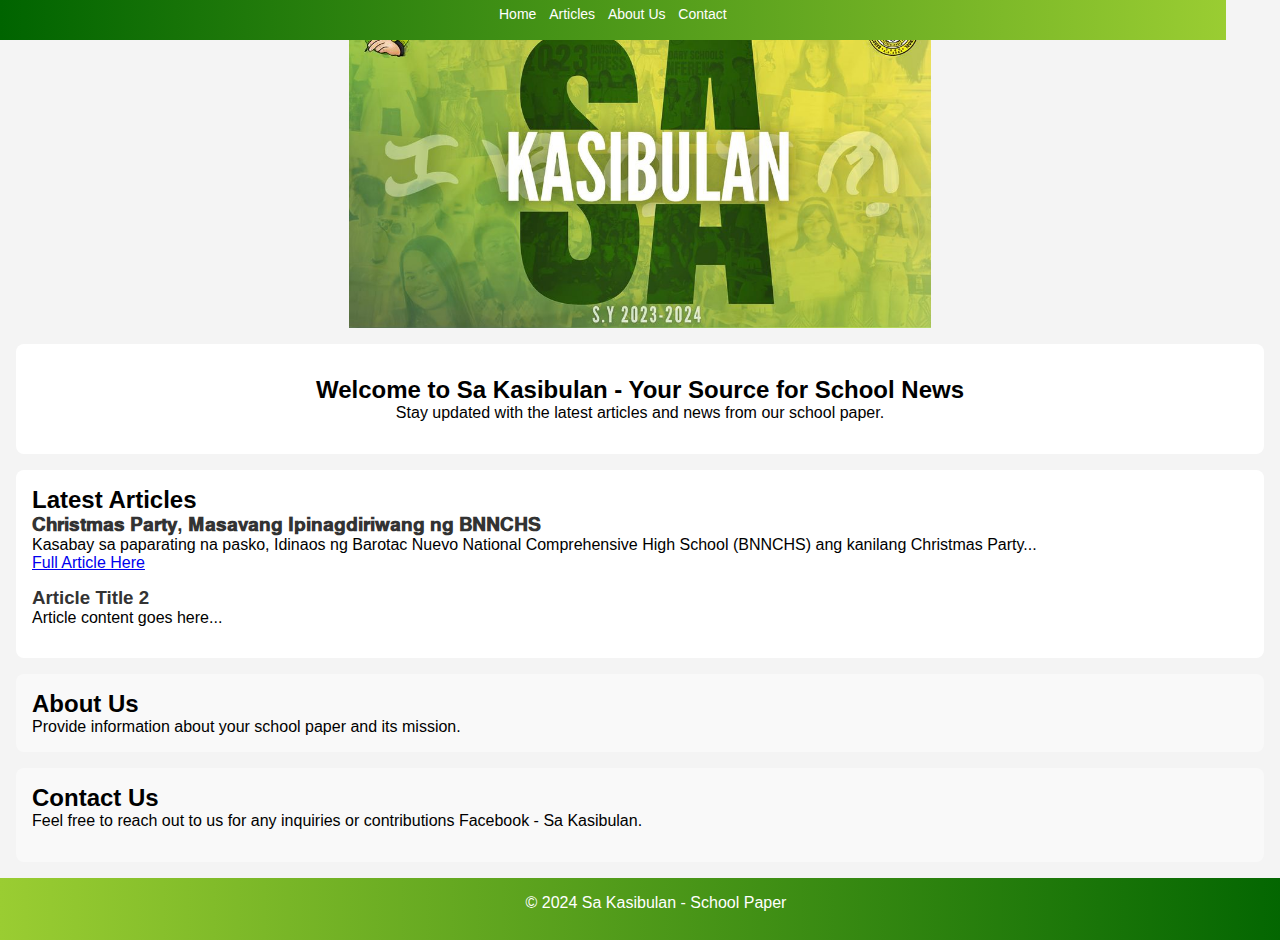
<file: index.html>
<!DOCTYPE html>
<html lang="en">

<head>
    <meta charset="UTF-8">
    <meta name="viewport" content="width=device-width, initial-scale=0.0">
    <title>Sa Kasibulan - School Paper</title>
    <link rel="stylesheet" href="../styles.css"> <!-- Adjust the path based on your file structure -->
    <style>
        /* Reset some default styles */
        body, h1, h2, h3, p {
            margin: 0;
            padding: 0;
        }

        body {
            font-family: Arial, sans-serif;
            margin: 0;
            padding: 0;
            background-color: #f4f4f4;
        }

        header {
            background: url('images/headings.png') center/contain no-repeat;
            width: 100%;
            height: 200px;
            color: #fff;
            text-align: center;
            padding: 4em 0;
            position: relative;
            transition: background-position 0.3s ease;
        }

        nav {
            background: linear-gradient(to right, darkgreen, yellowgreen);
            color: #fff;
            text-align: center;
            padding: 0.3em; /* Adjust the padding as needed (thinner) */
            position: fixed;
            width: 95%;
            top: 0;
            z-index: 1000;
            transition: top 0.3s ease, background-color 0.3s ease;
            height: 30px; /* Adjust this value as needed */
        }

        nav a {
            color: #fff;
            text-decoration: none;
            padding: 0.3em; /* Adjust the padding as needed (thinner) */
            font-size: 14px; /* Adjust the font size as needed */
        }

        section {
            margin: 1em;
            padding: 1em;
            background-color: #fff;
            border-radius: 8px;
        }

        footer {
            background: linear-gradient(to right, yellowgreen, darkgreen);
            color: #fff;
            text-align: center;
            padding: 1em;
            margin-top: 1em;
            width: 100%;
            height: 30px;
        }

        /* Style for article section */
        article {
            margin-bottom: 15px;
        }

        article h3 {
            color: #333;
        }

        /* Add responsive design styles */
        @media only screen and (max-width: 600px) {
            nav a {
                display: block;
                width: 100%;
                text-align: left;
            }

            section {
                margin: 0.5em;
                padding: 0.5em;
            }

            footer {
                position: relative;
            }
        }

        /* Additional styles can be added based on your design preferences */
        /* Add hover effect to navigation links */
        nav a:hover {
            background-color: #555;
        }

        /* Style for the home section */
        #home {
            text-align: center;
            padding: 2em;
        }

        /* Style for the about section */
        #about {
            background-color: #f9f9f9;
        }

        /* Style for the contact section */
        #contact {
            background-color: #f9f9f9;
            padding-bottom: 2em;
        }
    </style>
</head>

<body>
    <!-- Your HTML content goes here -->
</body>

</html>
    <nav>
        <a href="../index.html#home">Home</a>
        <a href="../index.html#articles">Articles</a>
        <a href="../index.html#about">About Us</a>
        <a href="../index.html#contact">Contact</a>
    </nav>

    <header></header>

    <section id="home">
        <h2>Welcome to Sa Kasibulan - Your Source for School News</h2>
        <p>Stay updated with the latest articles and news from our school paper.</p>
    </section>

    <section id="articles">
        <h2>Latest Articles</h2>
        <article>
            <h3>𝐂𝐡𝐫𝐢𝐬𝐭𝐦𝐚𝐬 𝐏𝐚𝐫𝐭𝐲, 𝐌𝐚𝐬𝐚𝐯𝐚𝐧𝐠 𝐈𝐩𝐢𝐧𝐚𝐠𝐝𝐢𝐫𝐢𝐰𝐚𝐧𝐠 𝐧𝐠 𝐁𝐍𝐍𝐂𝐇𝐒</h3>
            <p>Kasabay sa paparating na pasko, Idinaos ng Barotac Nuevo National Comprehensive High School (BNNCHS) ang kanilang Christmas Party...</p>
            <a href="articles/article-1.html">Full Article Here</a>
        </article>

        <article>
            <h3>Article Title 2</h3>
            <p>Article content goes here...</p>
        </article>
    </section>

    <section id="about">
        <h2>About Us</h2>
        <p>Provide information about your school paper and its mission.</p>
    </section>

    <section id="contact">
        <h2>Contact Us</h2>
        <p>Feel free to reach out to us for any inquiries or contributions
            Facebook - Sa Kasibulan.</p>
        <!-- Add a contact form or contact information here -->
    </section>

    <footer>
        <p>&copy; 2024 Sa Kasibulan - School Paper</p>
    </footer>

    <script>
        var prevScrollpos = window.pageYOffset;
        var nav = document.querySelector('nav');
        var footer = document.querySelector('footer');

        window.onscroll = function () {
            var currentScrollPos = window.pageYOffset;

            if (prevScrollpos > currentScrollPos) {
                nav.style.top = '0';
                footer.style.bottom = '0';
            } else {
                nav.style.top = '-50px'; /* Adjusted to match the height of the nav bar */
                footer.style.bottom = '0'; // Adjust this value if needed
            }

            if (currentScrollPos === 0) {
                nav.style.top = '0';
                footer.style.bottom = '0';
            }

            prevScrollpos = currentScrollPos;
        };
    </script>
</body>

</html>
</file>
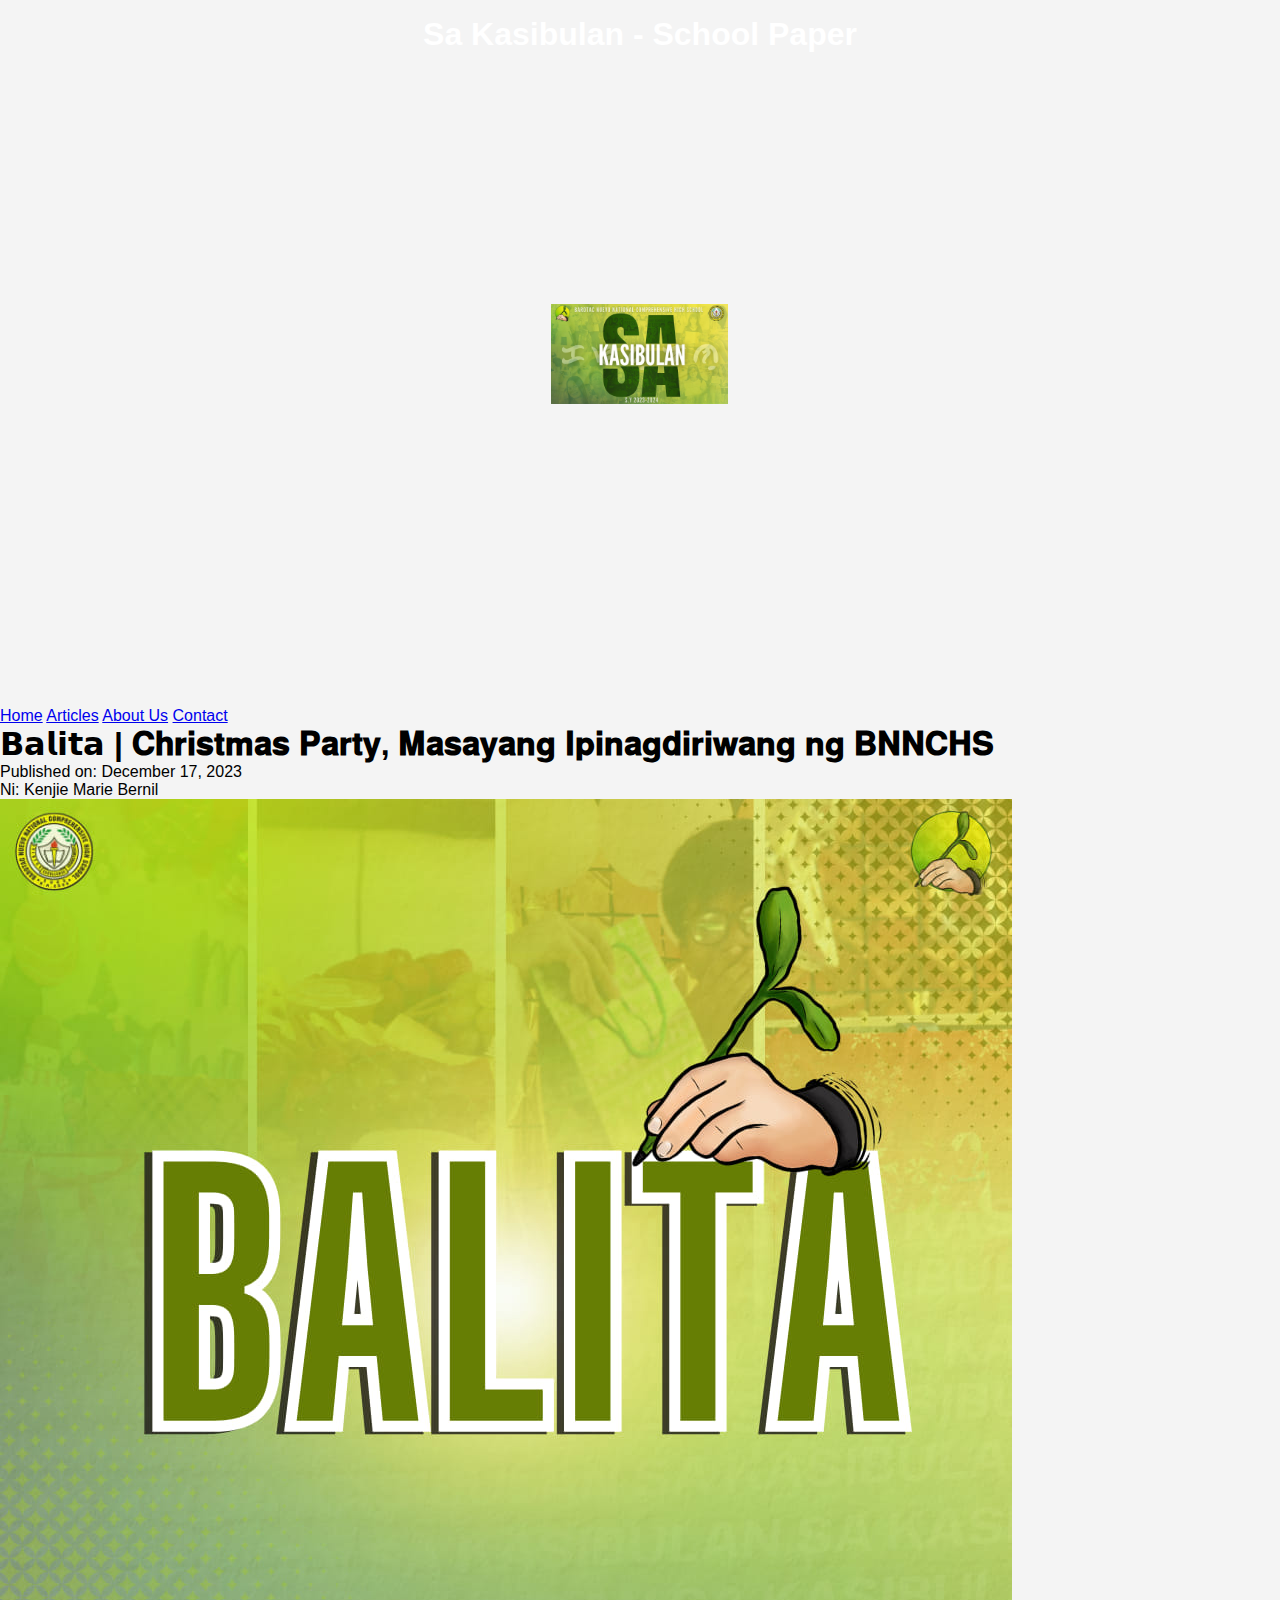
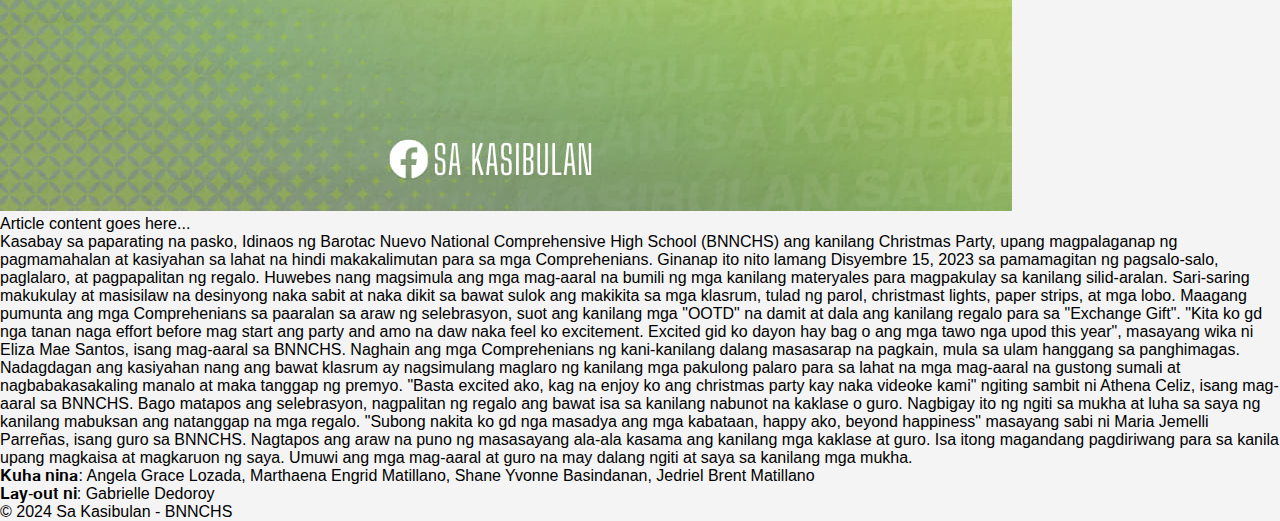
<file: articles/article1.html>
<!DOCTYPE html>
<html lang="en">

<head>
    <meta charset="UTF-8">
    <meta name="viewport" content="width=device-width, initial-scale=1.0">
    <title>Article Title 1</title>
    <link rel="stylesheet" href="../styles.css"> <!-- Adjust the path based on your file structure -->
</head>

<body>
    <header>
        <h1>Sa Kasibulan - School Paper</h1>
    </header>

    <nav>
        <a href="../index.html">Home</a>
        <a href="../index.html#articles">Articles</a>
        <a href="../index.html#about">About Us</a>
        <a href="../index.html#contact">Contact</a>
    </nav>

   <article>
    <h1>𝗕𝗮𝗹𝗶𝘁𝗮 | 𝐂𝐡𝐫𝐢𝐬𝐭𝐦𝐚𝐬 𝐏𝐚𝐫𝐭𝐲, 𝐌𝐚𝐬𝐚𝐲𝐚𝐧𝐠 𝐈𝐩𝐢𝐧𝐚𝐠𝐝𝐢𝐫𝐢𝐰𝐚𝐧𝐠 𝐧𝐠 𝐁𝐍𝐍𝐂𝐇𝐒</h1>
    <p>Published on: December 17, 2023</p>
    <p>Ni: Kenjie Marie Bernil</p>
    <img src="../images/article1-image.png" alt="Article Image">
    <p>Article content goes here...</p>

    <!-- Your article content continues here -->

    <p>Kasabay sa paparating na pasko, Idinaos ng Barotac Nuevo National Comprehensive High School (BNNCHS) ang kanilang Christmas Party, upang magpalaganap ng pagmamahalan at kasiyahan sa lahat na hindi makakalimutan para sa mga Comprehenians. Ginanap ito nito lamang Disyembre 15, 2023 sa pamamagitan ng pagsalo-salo, paglalaro, at pagpapalitan ng regalo. 
Huwebes nang magsimula ang mga mag-aaral na bumili ng mga kanilang materyales para magpakulay sa kanilang silid-aralan. Sari-saring makukulay at masisilaw na desinyong naka sabit at naka dikit sa bawat sulok ang makikita sa mga klasrum, tulad ng parol, christmast lights, paper strips, at mga lobo.
Maagang pumunta ang mga Comprehenians sa paaralan sa araw ng selebrasyon, suot ang kanilang mga "OOTD" na damit at dala ang kanilang regalo para sa "Exchange Gift".
"Kita ko gd nga tanan naga effort before mag start ang party and amo na daw naka feel ko excitement. Excited gid ko dayon hay bag o ang mga tawo nga upod this year", masayang wika ni Eliza Mae Santos, isang mag-aaral sa BNNCHS.
Naghain ang mga Comprehenians ng kani-kanilang dalang masasarap na pagkain, mula sa ulam hanggang sa panghimagas. 
Nadagdagan ang kasiyahan nang ang bawat klasrum ay nagsimulang maglaro ng kanilang mga pakulong palaro para sa lahat na mga mag-aaral na gustong sumali at nagbabakasakaling manalo at maka tanggap ng premyo.
"Basta excited ako, kag na enjoy ko ang christmas party kay naka videoke kami" ngiting sambit ni Athena Celiz, isang mag-aaral sa BNNCHS. 
Bago matapos ang selebrasyon,
nagpalitan ng regalo ang bawat isa sa kanilang nabunot na kaklase o guro. Nagbigay ito ng ngiti sa mukha at luha sa saya ng kanilang mabuksan ang natanggap na mga regalo.
"Subong nakita ko gd nga masadya ang mga kabataan, happy ako, beyond happiness" masayang sabi ni Maria Jemelli Parreñas, isang guro sa BNNCHS.  
Nagtapos ang araw na puno ng masasayang ala-ala kasama ang kanilang mga kaklase at guro. Isa itong magandang pagdiriwang para sa kanila upang magkaisa at magkaruon ng saya. Umuwi ang mga mag-aaral at guro na may dalang ngiti at saya sa kanilang mga mukha.</p>
</article>

    <footer>
        <p>𝐊𝐮𝐡𝐚 𝐧𝐢𝐧𝐚: Angela Grace Lozada, Marthaena Engrid Matillano, Shane Yvonne Basindanan, Jedriel Brent Matillano</p>
        <p>𝐋𝐚𝐲-𝐨𝐮𝐭 𝐧𝐢: Gabrielle Dedoroy</p>
        <p>&copy; 2024 Sa Kasibulan - BNNCHS</p>
    </footer>
</body>

</html>
</file>
<file: styles.css>
/* Reset some default styles */
body, h1, h2, h3, p {
    margin: 0;
    padding: 0;
}

body {
    font-family: Arial, sans-serif;
    margin: 0;
    padding: 0;
    background-color: #f4f4f4;
}

header {
    background: url('images/headings.png') center/contain no-repeat;
    background-size: auto 100px; /* Adjust this value to fit your design */
    color: #fff;
    text-align: center;
    padding: 1em 0;
    position: relative;
    height: 75vh; /* Adjust this value to match the navigation and footer height */
    transition: background-position 0.3s ease;
    <style>
        img {
            width: 100%;
            height: auto; /* Maintain aspect ratio */
            max-width: 100%; /* Ensure the image doesn't exceed its natural size */
            display: block; /* Remove any default inline styles */
            margin: auto; /* Center the image */
                <style>
        img {
            width: 100%;
            height: auto; /* Maintain aspect ratio */
            max-width: 100%; /* Ensure the image doesn't exceed its natural size */
            display: block; /* Remove any default inline styles */
            margin: auto; /* Center the image */
        }
    </style>
}

nav {
    background: linear-gradient(to right, darkgreen, yellowgreen);
    color: #fff;
    text-align: center;
    padding: 0.5em; /* Adjust the padding as needed (thinner) */
    position: fixed;
    width: 100%;
    top: 0;
    z-index: 1000;
    transition: top 0.3s ease, background-color 0.3s ease;
    height: 50px; /* Adjust this value as needed */
}

nav a {
    color: #fff;
    text-decoration: none;
    padding: 0.3em; /* Adjust the padding as needed (thinner) */
    font-size: 14px; /* Adjust the font size as needed */
}

section {
    margin: 1em;
    padding: 1em;
    background-color: #fff;
    border-radius: 8px;
}

footer {
    background: linear-gradient(to right, yellowgreen, darkgreen);
    color: #fff;
    text-align: center;
    padding: 1em; /* Adjust the padding as needed */
    margin-top: 1em;
    width: 100%;
    height: 70px; /* Match the height of the navigation */
}

/* Style for article section */
article {
    margin-bottom: 20px;
}

article h3 {
    color: #333;
}

/* Add responsive design styles */
@media only screen and (max-width: 600px) {
    nav a {
        display: block;
        width: 100%;
        text-align: left;
    }

    section {
        margin: 0.5em;
        padding: 0.5em;
    }

    footer {
        position: relative;
    }
}

/* Additional styles can be added based on your design preferences */
/* Add hover effect to navigation links */
nav a:hover {
    background-color: #555;
}

/* Style for the home section */
#home {
    text-align: center;
    padding: 2em;
}

/* Style for the about section */
#about {
    background-color: #f9f9f9;
}

/* Style for the contact section */
#contact {
    background-color: #f9f9f9;
    padding-bottom: 2em;
}
</file>
